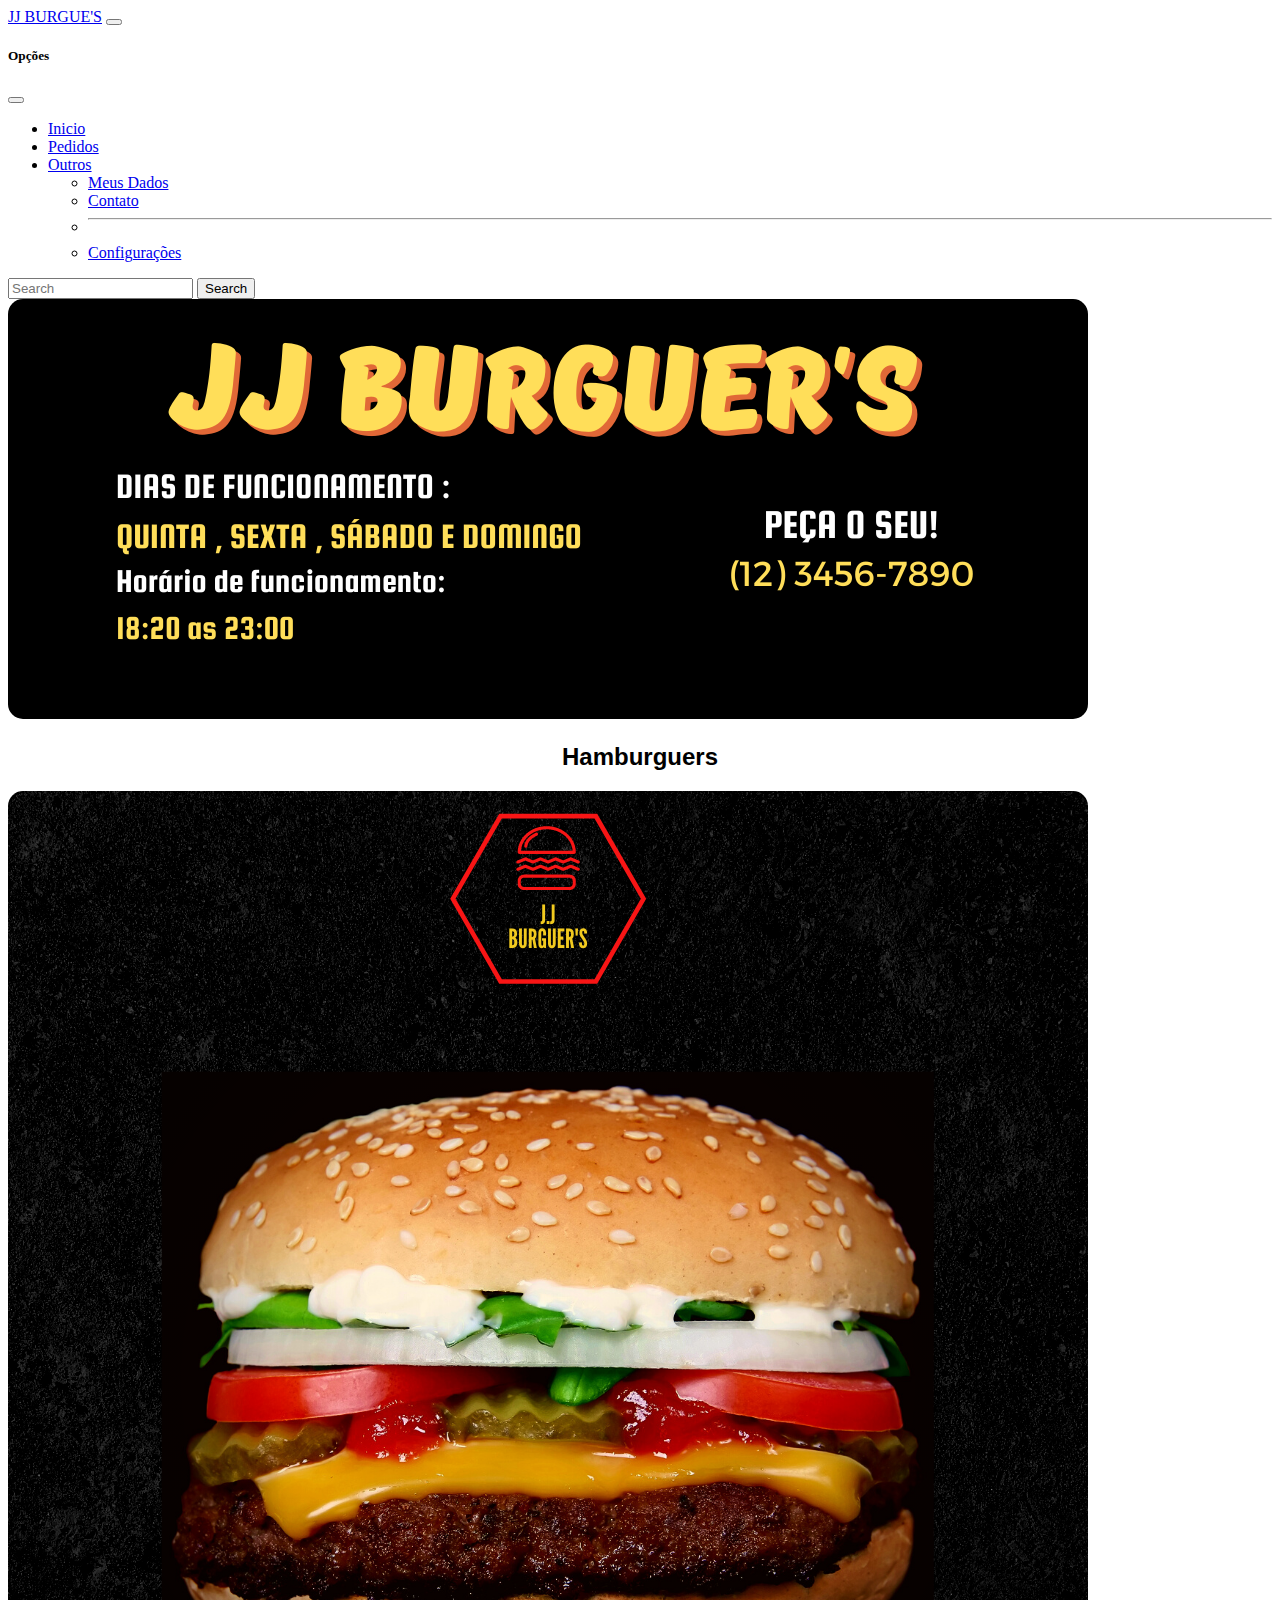
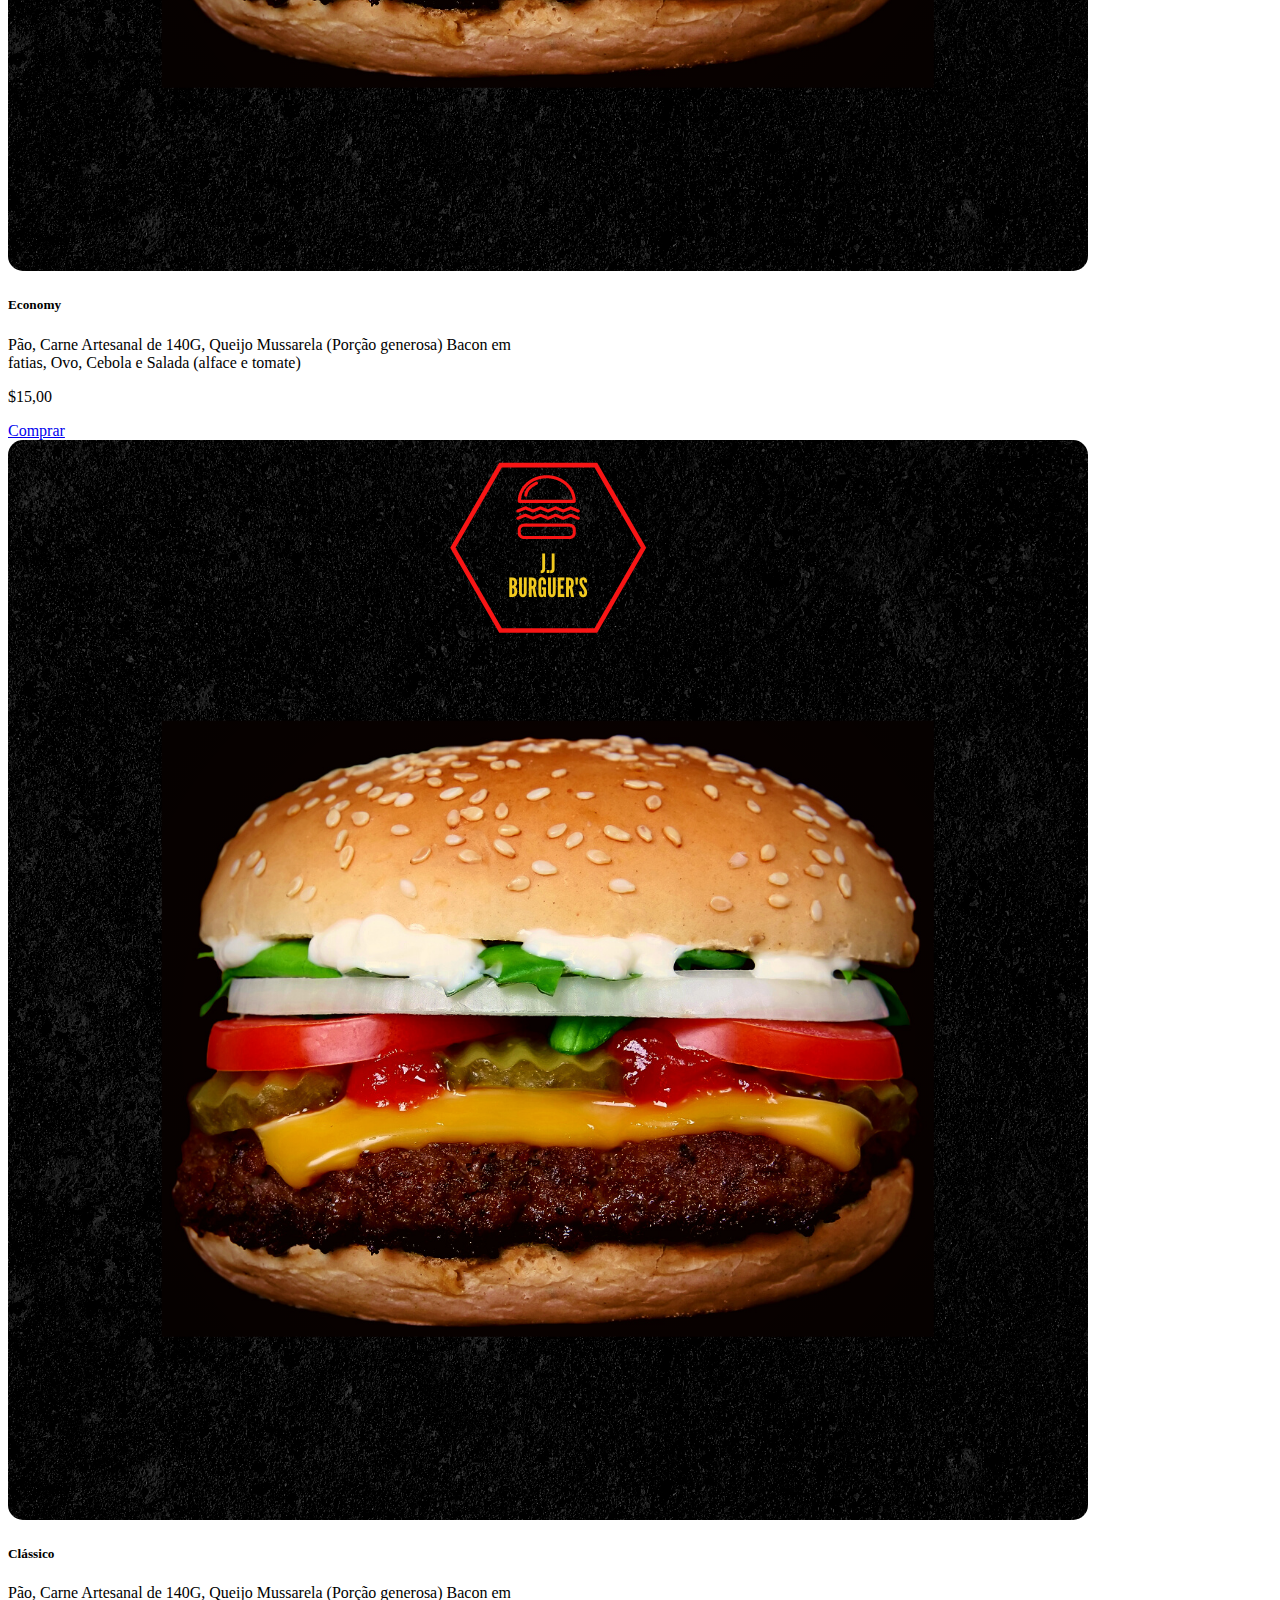
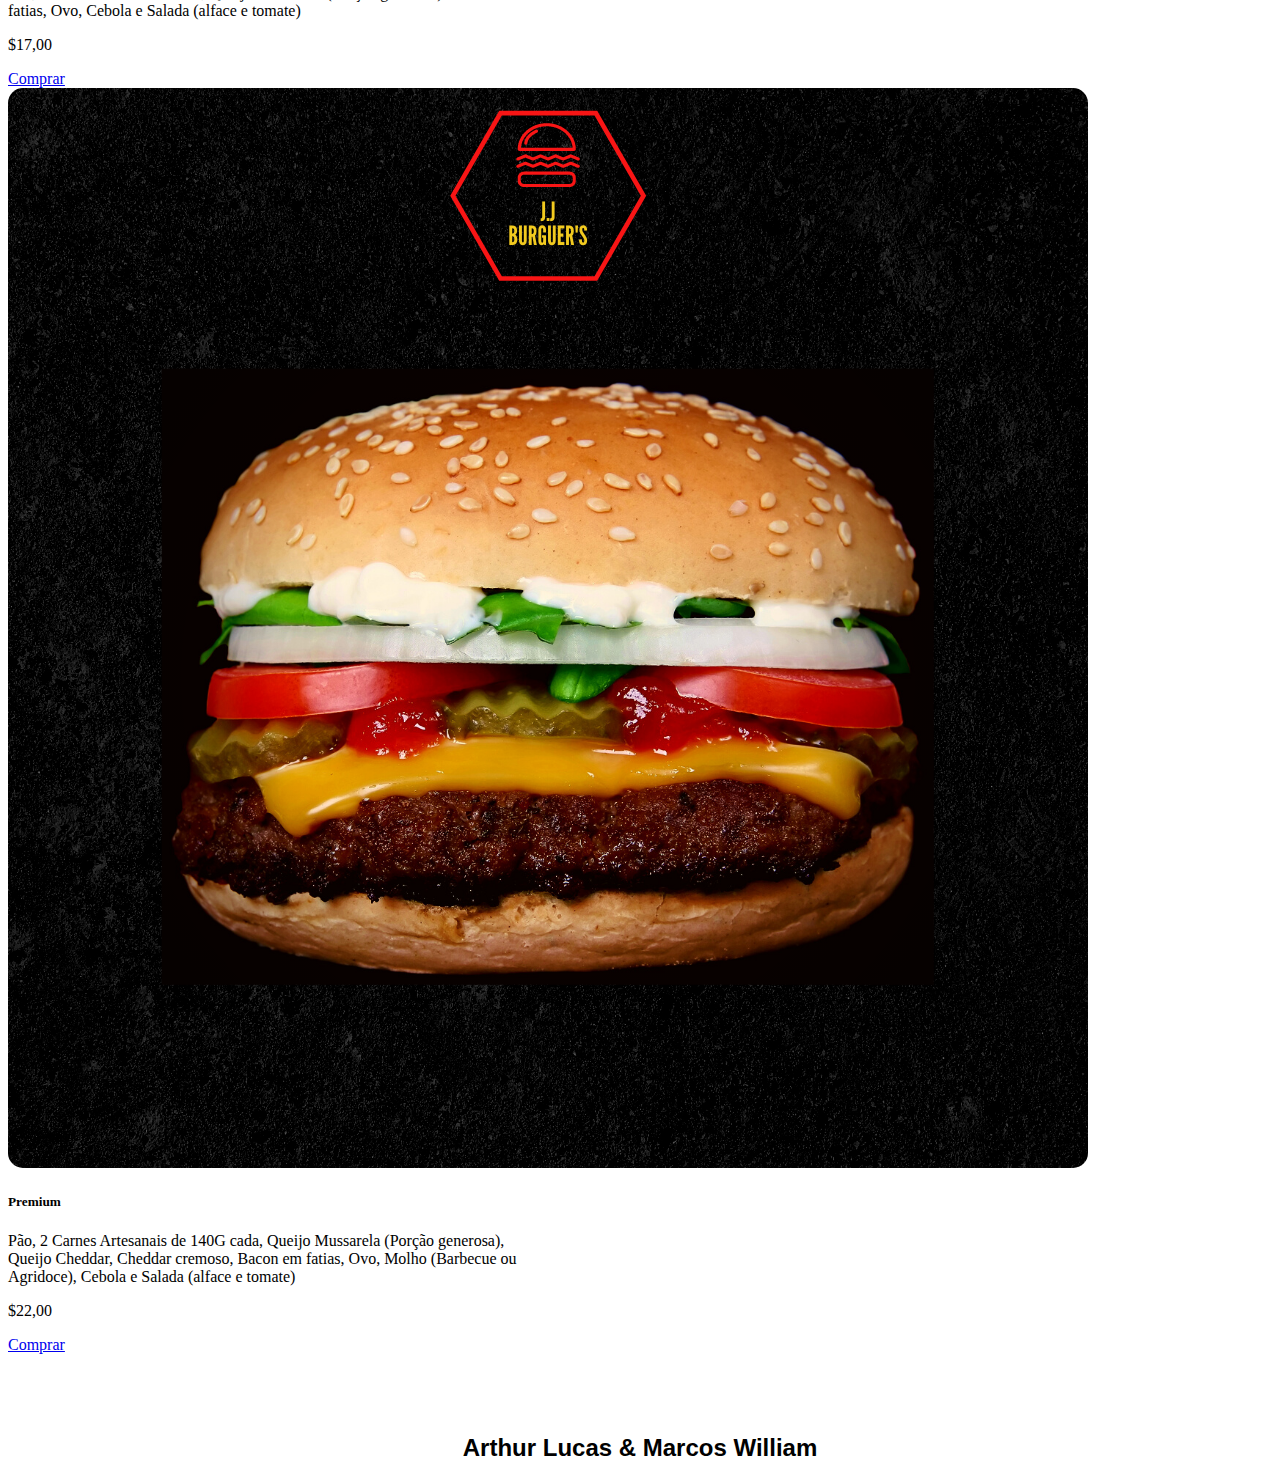
<file: index.html>
<!DOCTYPE html>
<html lang="en">
<head>
    <meta charset="UTF-8">
    <meta http-equiv="X-UA-Compatible" content="IE=edge">
    <meta name="viewport" content="width=device-width, initial-scale=1.0">
    <link href="https://cdn.jsdelivr.net/npm/bootstrap@5.1.3/dist/css/bootstrap.min.css" rel="stylesheet" integrity="sha384-1BmE4kWBq78iYhFldvKuhfTAU6auU8tT94WrHftjDbrCEXSU1oBoqyl2QvZ6jIW3" crossorigin="anonymous">
    <link rel="stylesheet" href="style.css">
    <title>JJ Burguer's</title>
</head>
<body class="bg-warning">
    
    <!-- NAVBAR OFFCANVAS -->

    <nav class="navbar navbar-dark bg-dark fixed-top">
        <div class="container-fluid">
          <a class="navbar-brand" href="#">JJ BURGUE'S</a>
          <button class="navbar-toggler" type="button" data-bs-toggle="offcanvas" data-bs-target="#offcanvasNavbar" aria-controls="offcanvasNavbar">
            <span class="navbar-toggler-icon"></span>
          </button>
          <div class="offcanvas offcanvas-end" tabindex="-1" id="offcanvasNavbar" aria-labelledby="offcanvasNavbarLabel">
            <div class="offcanvas-header bg-warning">
              <h5 class="offcanvas-title" id="offcanvasNavbarLabel">Opções</h5>
              <button type="button" class="btn-close text-reset" data-bs-dismiss="offcanvas" aria-label="Close"></button>
            </div>
            <div class="offcanvas-body bg-dark">
              <ul class="navbar-nav justify-content-end flex-grow-1 pe-3">
                <li class="nav-item">
                  <a class="nav-link active" aria-current="page" href="./index.html">Inicio</a>
                </li>
                <li class="nav-item">
                  <a class="nav-link" href="./pedidos.html">Pedidos</a>
                </li>
                <li class="nav-item dropdown">
                  <a class="nav-link dropdown-toggle" href="#" id="offcanvasNavbarDropdown" role="button" data-bs-toggle="dropdown" aria-expanded="false">
                    Outros
                  </a>
                  <ul class="dropdown-menu bg-dark" aria-labelledby="offcanvasNavbarDropdown">
                    <li><a class="dropdown-item text-white" href="#">Meus Dados</a></li>
                    <li><a class="dropdown-item text-white" href="#">Contato</a></li>
                    <li>
                      <hr class="dropdown-divider">
                    </li>
                    <li><a class="dropdown-item text-white" href="#">Configurações</a></li>
                  </ul>
                </li>
              </ul>
              <form class="d-flex">
                <input class="form-control me-2" type="search" placeholder="Search" aria-label="Search">
                <button class="btn btn-outline-warning" type="submit">Search</button>
              </form>
            </div>
          </div>
        </div>
      </nav>

<!-- IMAGE RESPONSIVE -->
<nav class="nav">
    
<img src="./img/JJimg2.png" class="img-fluid" alt="...">
</nav>
<!-- MAIN -->

<main class="main">
    <h2 class="title1">Hamburguers</h2>
    <div class="container-sm">
                <div class="card text-white bg-dark mb-3" style="max-width: 540px;">
                    <div class="row g-0">
                      <div class="col-md-4">
                        <img src="./img/burguer.png" class="img-fluid rounded-start" alt="...">
                      </div>
                      <div class="col-md-8">
                        <div class="card-body">
                          <h5 class="card-title">Economy</h5>
                          <p class="card-text">Pão, Carne Artesanal de 140G, Queijo Mussarela (Porção generosa) Bacon em fatias, Ovo, Cebola e Salada (alface e tomate)</p>
                          <p class="price">$15,00</p>
                          <a href="#" class="btn btn-warning">Comprar</a>
                       
                        </div>
                      </div>
                    </div>
                </div>
    
                <div class="card text-white bg-dark mb-3" style="max-width: 540px;">
                    <div class="row g-0">
                      <div class="col-md-4">
                        <img src="./img/burguer.png" class="img-fluid rounded-start" alt="...">
                      </div>
                      <div class="col-md-8">
                        <div class="card-body">
                          <h5 class="card-title">Clássico</h5>
                          <p class="card-text">Pão, Carne Artesanal de 140G, Queijo Mussarela (Porção generosa) Bacon em fatias, Ovo, Cebola e Salada (alface e tomate)</p>
                          <p class="price">$17,00</p>
                          <a href="#" class="btn btn-warning">Comprar</a>
                          
                        </div>
                      </div>
                    </div>
                </div>

                <div class="card text-white bg-dark mb-3" style="max-width: 540px;">
                    <div class="row g-0">
                      <div class="col-md-4">
                        <img src="./img/burguer.png" class="img-fluid rounded-start" alt="...">
                      </div>
                      <div class="col-md-8">
                        <div class="card-body">
                          <h5 class="card-title">Premium</h5>
                          <p class="card-text">Pão, 2 Carnes Artesanais de 140G cada, Queijo Mussarela (Porção generosa), Queijo Cheddar, Cheddar cremoso, Bacon em fatias, Ovo, Molho (Barbecue ou Agridoce), Cebola e Salada (alface e tomate)</p>
                          <p class="price">$22,00</p>
                          <a href="./pedidos.html" class="btn btn-warning">Comprar</a>
                       
                        </div>
                      </div>
                    </div>
                </div>
                
    </div>
</main>

<h1 class="footer">Feito por: </h1>
    <h2 class="names"> Arthur Lucas & Marcos William </h2>
    


      <script src="https://cdn.jsdelivr.net/npm/bootstrap@5.1.3/dist/js/bootstrap.bundle.min.js" integrity="sha384-ka7Sk0Gln4gmtz2MlQnikT1wXgYsOg+OMhuP+IlRH9sENBO0LRn5q+8nbTov4+1p" crossorigin="anonymous"></script>
</body>
</html>
</file>
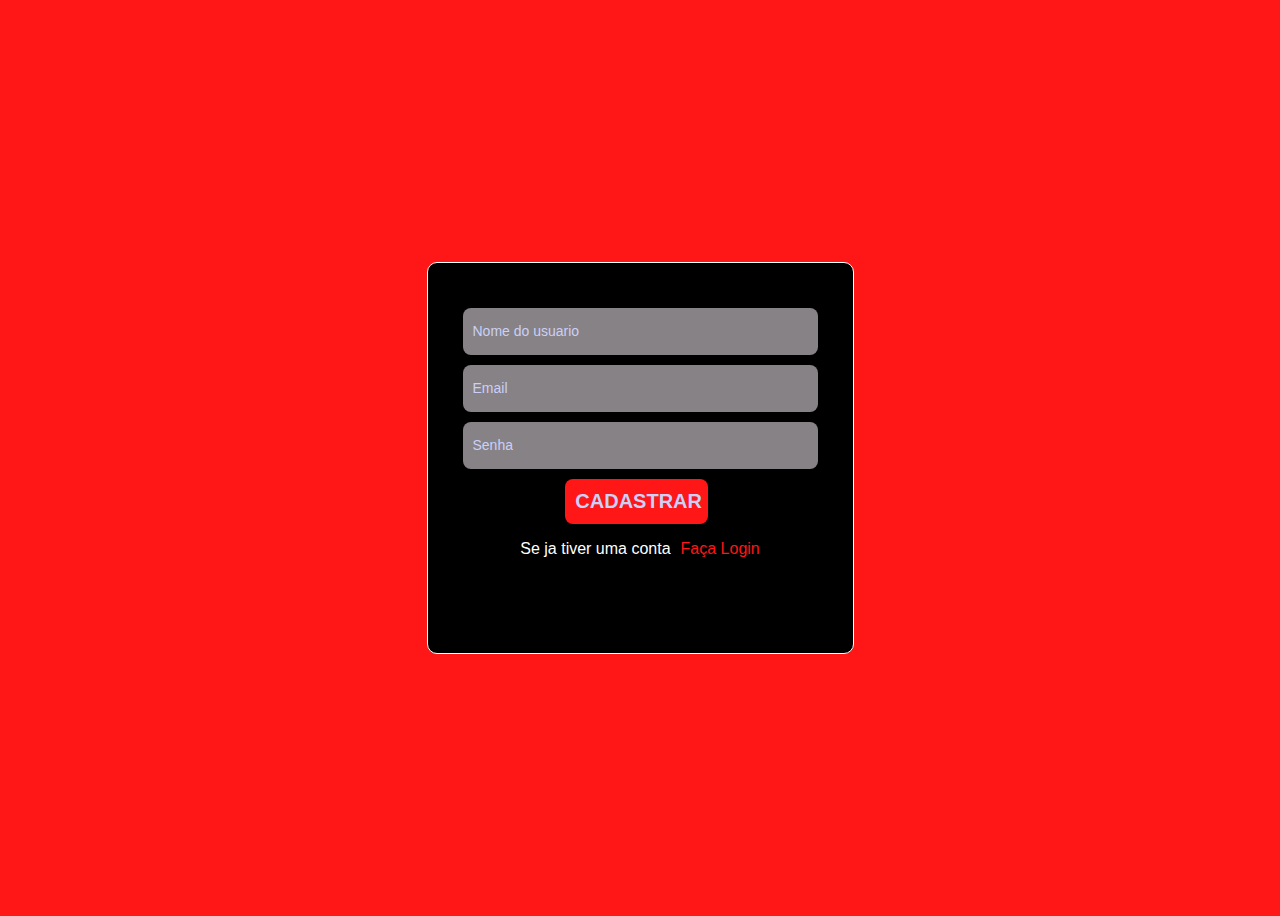
<file: cadastro.html>
<!DOCTYPE html>
<html lang="en">

<head>
    <meta charset="UTF-8">
    <meta http-equiv="X-UA-Compatible" content="IE=edge">
    <meta name="viewport" content="width=device-width, initial-scale=1.0">
    <link rel="stylesheet" href="./cadastro.css">
    <title>Cadastro</title>
</head>

<body>
    <section class="area-login">
        <div class="login">

            <form>
                <input type="text" name="nome" placeholder="Nome do usuario" autofocus>
                <input type="text" name="email" placeholder="Email">
                <input type="text" name="senha" placeholder="Senha">
                <a href="./Login.html"><input class="btncadastrar" type="submit" value="Cadastrar"></a>
                
            </form>
            <p>Se ja tiver uma conta<a href="./Login.html">Faça Login</a></p>
        </div>
    </section>
</body>

</html>
</file>
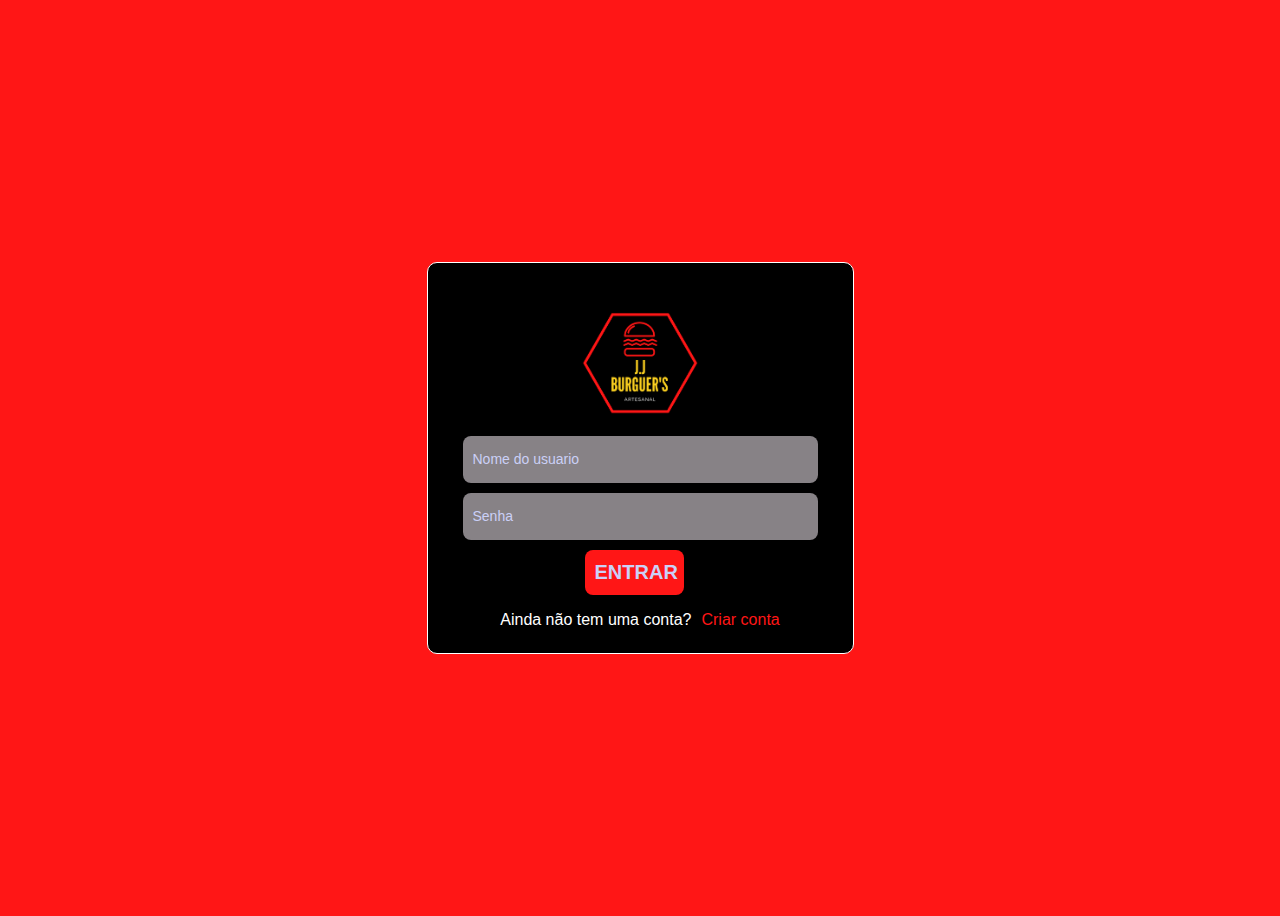
<file: login.html>
<!DOCTYPE html>
<html lang="en">

<head>
    <meta charset="UTF-8">
    <meta http-equiv="X-UA-Compatible" content="IE=edge">
    <meta name="viewport" content="width=device-width, initial-scale=1.0">
    <link rel="stylesheet" href="./login.css">
    <title>Login</title>
</head>

<body>
    <section class="area-login">
        <div class="login">
            <div>
                <img class="logo" src="img/logojj.png">
            </div>

            <form>
                <input type="text" name="nome" placeholder="Nome do usuario" autofocus>
                <input type="password" name="senha" placeholder="Senha">
                <a href="./index.html"><input class="btnentrar" type="submit" value="entrar"></a>
            </form>
            <p>Ainda não tem uma conta?<a href="./cadastro.html">Criar conta</a></p>
        </div>
    </section>
</body>

</html>
</file>
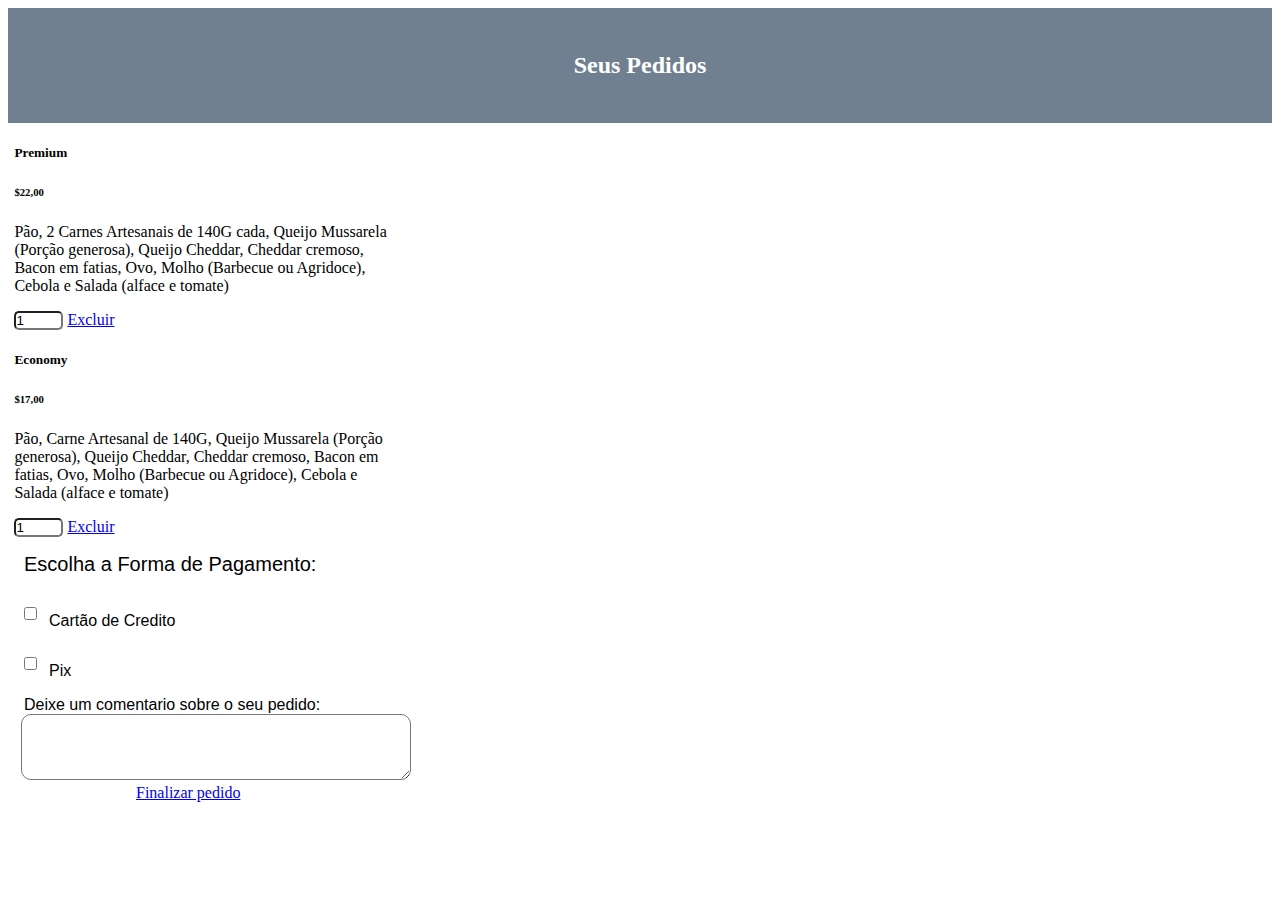
<file: pedidos.html>
<!DOCTYPE html>
<html lang="pt">

<head>
    <meta charset="UTF-8">
    <meta http-equiv="X-UA-Compatible" content="IE=edge">
    <meta name="viewport" content="width=device-width, initial-scale=1.0">
    <link rel="stylesheet" href="./pedidos.css">
    <link href="https://cdn.jsdelivr.net/npm/bootstrap@5.1.3/dist/css/bootstrap.min.css" rel="stylesheet"
        integrity="sha384-1BmE4kWBq78iYhFldvKuhfTAU6auU8tT94WrHftjDbrCEXSU1oBoqyl2QvZ6jIW3" crossorigin="anonymous">
    <title>Pedidos</title>
</head>

<body class="bg-warning">
    <header class="bg-dark">
        <h2 class="h2">Seus Pedidos</h2>
    </header>

    <div class="main">

            <div class="card" style="width: 24rem;">
                <div class="card-body bg-dark text-white">
                    <h5 class="card-title">Premium</h5>
                    <h6 class="card-subtitle mb-2 text-muted">$22,00</h6>
                    <p class="card-text">Pão, 2 Carnes Artesanais de 140G cada, Queijo Mussarela (Porção generosa), Queijo Cheddar, Cheddar cremoso, Bacon em fatias, Ovo, Molho (Barbecue ou Agridoce), Cebola e Salada (alface e tomate)</p>
                    <input name="Unidade" type="number" id="Unidade" max="10" min="1" value="1" style=" border-radius: 5px; padding: 0; background-color: #fff; width:45px" maxlength="1">
                    <a href="#" class="card-link">Excluir</a>
                </div>
            </div>
            <div class="card" style="width: 24rem;">
                <div class="card-body bg-dark text-white">
                    <h5 class="card-title">Economy</h5>
                    <h6 class="card-subtitle mb-2 text-muted">$17,00</h6>
                    <p class="card-text">Pão, Carne Artesanal de 140G, Queijo Mussarela (Porção generosa), Queijo Cheddar, Cheddar cremoso, Bacon em fatias, Ovo, Molho (Barbecue ou Agridoce), Cebola e Salada (alface e tomate)</p>
                    <input name="Unidade" type="number" id="Unidade" max="10" min="1" value="1" style=" border-radius: 5px; padding: 0; background-color: #fff; width:45px" maxlength="1">
                    <a href="#" class="card-link">Excluir</a>
                </div>
        </div>
    </div>

    <section>
        <main class="pedidos"></main>
    </section>

    <section>
       
            <p class="escolha">Escolha a Forma de Pagamento:</p>
            <div class="cartão">
                <input class="checkbox" type="checkbox">
                <p class="pagamento1"> Cartão de Credito</p>
            </div>
            <div class="pix">
                <input class="checkbox" type="checkbox">
                <p class="pagamento2"> Pix</p>
            </div>
        
    </section>

    <section>
        <label class="comentario" for="experiencia">Deixe um comentario sobre o seu pedido:</label>
        <br>
        <textarea class="textarea" rows="4" style="width: 24rem" id="experiencia" name="experiencia"></textarea>
    </section>

    <a href="./index.html" class="btn btn-danger">Finalizar pedido</a>
</body>

</html>
</file>
<file: style.css>
.img-fluid {
border-radius: 15px;
}
.title1 {
    display: flex;
    justify-content: center;

    font-family: Bold, sans-serif;
    color: #000;
}

.price {
    font-family: 'Bebas Neue', cursive;
    
}


.footer {
    color: #fff;
    font-family: Bold, sans-serif;
    display: flex;
    margin-left: 1rem;
   
}

.names {
    color: #000;
    font-family: Bold, sans-serif;
    display: flex;
    justify-content: center;
}
</file>
<file: cadastro.css>
body {
    background-color: #FF1616;
    font-family: Arial, Arial, Helvetica, sans-serif;
    overflow: hidden;
}

.area-login {
    display: flex;
    justify-content: center;
    align-items: center;
    height: 100vh;
    justify-content: center;
    align-items: center;  
}

.login {
    display: flex;
    flex-direction: column;
    align-items: center;
    background-color: #000;
    border-radius: 10px;
    width: 355px;
    height: 320px;
    padding: 35px;
    border: 1px solid #fff;
}

.login form {
    display: flex;
    width: 100%;
    flex-direction: column;
}

.login input {
    margin-top: 10px;
    background-color: #878286;
    padding-left: 10px;
    color: #Cbd0f7;
    border: none;
    height: 45px;
    outline: none;
    border-radius: 8px;
}

.login img {
    width: 130px;
    height: auto;
}

input::placeholder {
    color: #cbd0f7;
    font-size: 14px;
}

form [type="submit"] {
    display: block;
    background-color: #FF1616;
    font-size: 20px;
    text-transform: uppercase;
    font-weight: bold;
    cursor: pointer;
}

p{
    color: #fff;
}

a {
    color: #FF1616;
    text-decoration: none;
    margin-left: 10px;
}

.btncadastrar {
    display: flex;
    justify-content: center;
    margin-left: 5.8rem;
    margin-right: 5rem;
}
</file>
<file: login.css>
body {
    background-color: #FF1616;
    font-family: Arial, Arial, Helvetica, sans-serif;
    overflow: hidden;
}

.area-login {
    display: flex;
    justify-content: center;
    align-items: center;
    height: 100vh;
    justify-content: center;
    align-items: center;  
}

.login {
    display: flex;
    flex-direction: column;
    align-items: center;
    background-color: #000;
    border-radius: 10px;
    width: 355px;
    height: 320px;
    padding: 35px;
    border: 1px solid #fff;
}

.login form {
    display: flex;
    width: 100%;
    flex-direction: column;
}

.login input {
    margin-top: 10px;
    background-color: #878286;
    padding-left: 10px;
    color: #Cbd0f7;
    border: none;
    height: 45px;
    outline: none;
    border-radius: 8px;
}

.login img {
    width: 130px;
    height: auto;
}

input::placeholder {
    color: #cbd0f7;
    font-size: 14px;
}

form [type="submit"] {
    display: block;
    background-color: #FF1616;
    font-size: 20px;
    text-transform: uppercase;
    font-weight: bold;
    cursor: pointer;
}

p{
    color: #fff;
}

a {
    color: #FF1616;
    text-decoration: none;
    margin-left: 10px;
}

.btnentrar {
    display: flex;
    justify-content: center;
    margin-left: 7rem;
    margin-right: 5rem;
}

.logo {
    border-radius: 60px;
}
</file>
<file: pedidos.css>
header {
    background-color: slategray;
    padding: 1.5rem;
}

.h2 {
    color: #fff;
    display: flex;
    justify-content: center;
}

.card {
    margin: .4rem;
}

.pedido {
    font-family: Bold, sans-serif;
    margin-left: 1rem;
}

.checkbox{
    margin:0 12px 0 0;
    vertical-align: middle;
    position: relative;
    top: -8px;
}

.cartão {
    display: flex;
    align-items: center;
    margin-left: 1rem;
}


.pix {
    display: flex;
    align-items: center;
    margin-left: 1rem;
}

.escolha {
    font-size: 20px;
    font-family: Bold, sans-serif;
    margin-top: 1rem;
    margin-left: 1rem;
}
.comentario {
    font-family: Bold, sans-serif;
    margin-left: 1rem;
}

.pagamento1, .pagamento2 {
    font-family: Bold, sans-serif;
}


.textarea {
    margin-left: .8rem;
    border-radius: 10px;
}

.btn {
    margin-top: .5rem;
    margin-left: 8rem;
    margin-bottom: 1rem;
}
</file>
